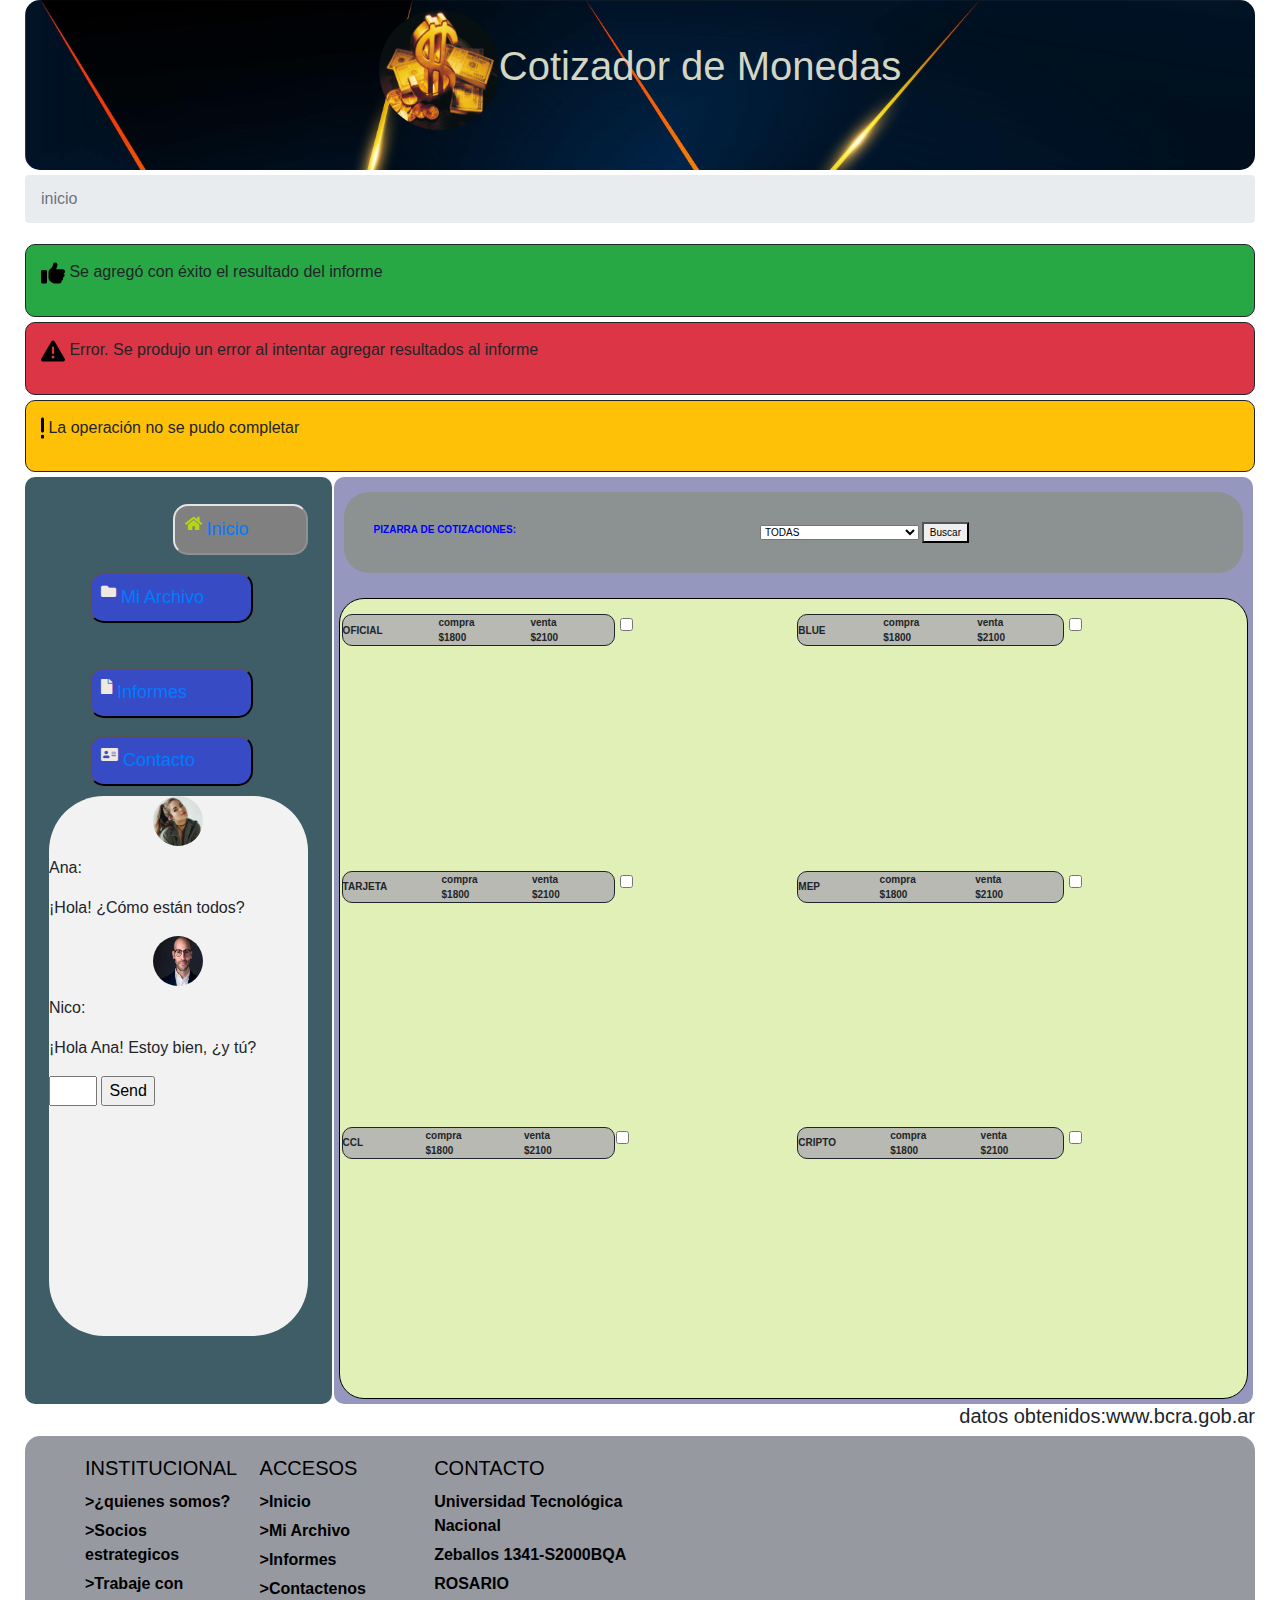
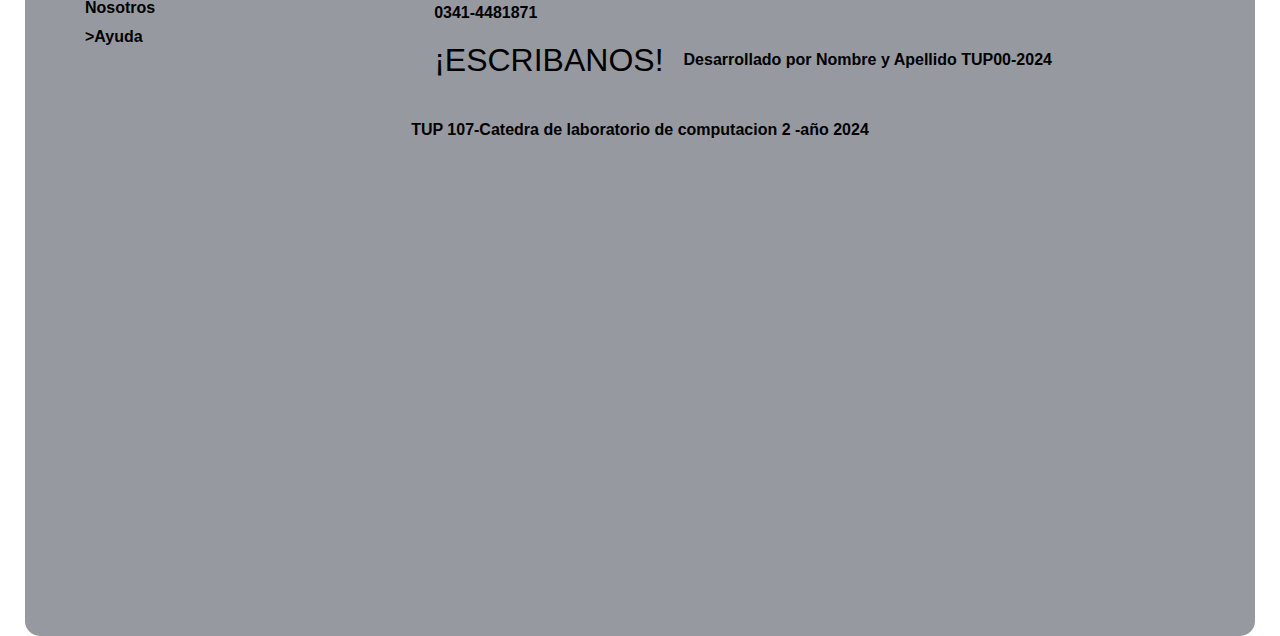
<file: index.html>
<!DOCTYPE html>
<html lang="en">

<head>
    <meta charset="UTF-8">
    <meta name="viewport" content="width=device-width, initial-scale=1.0">

    <title>COTIZADOR DE MONEDAS</title>

    <link rel="stylesheet" href="css/common.css">
    <link rel="stylesheet" href="https://cdnjs.cloudflare.com/ajax/libs/font-awesome/5.15.4/css/all.min.css">

    <link href="https://maxcdn.bootstrapcdn.com/bootstrap/4.5.2/css/bootstrap.min.css" rel="stylesheet">
    <link rel="stylesheet" href="https://cdn.jsdelivr.net/npm/bootstrap-icons@1.11.3/font/bootstrap-icons.min.css">

</head>

<body>
    <header>
        <section>
            <div class="item-imagen">
                <div id="item">
                    <img src="img/moneda.jpg" alt="foto" title="foto-perfil" width="120" height="120" alt="foto">
                </div>
                <div id="item-titulo">
                    <h1>Cotizador de Monedas</h1>
                </div>
        </section>
        </div>

    </header>
    <nav aria-label="breadcrumb">
        <ol class="breadcrumb">
            <li class="breadcrumb-item active" aria-current="page">inicio</li>
        </ol>
    </nav>
    <!--Seccion para mensajes al usuario-->
    <section id="sec-messages">
        <div id="msg-container">
            <div class="msg-divs msg-exito" id="msg-1">
                <p class="msg-text"><svg class="svg-icons" xmlns="http://www.w3.org/2000/svg" height="1.5em"
                        viewBox="0 0 512 512">
                        <path
                            d="M313.4 32.9c26 5.2 42.9 30.5 37.7 56.5l-2.3 11.4c-5.3 26.7-15.1 52.1-28.8 75.2H464c26.5 0 48 21.5 48 48c0 18.5-10.5 34.6-25.9 42.6C497 275.4 504 288.9 504 304c0 23.4-16.8 42.9-38.9 47.1c4.4 7.3 6.9 15.8 6.9 24.9c0 21.3-13.9 39.4-33.1 45.6c.7 3.3 1.1 6.8 1.1 10.4c0 26.5-21.5 48-48 48H294.5c-19 0-37.5-5.6-53.3-16.1l-38.5-25.7C176 420.4 160 390.4 160 358.3V320 272 247.1c0-29.2 13.3-56.7 36-75l7.4-5.9c26.5-21.2 44.6-51 51.2-84.2l2.3-11.4c5.2-26 30.5-42.9 56.5-37.7zM32 192H96c17.7 0 32 14.3 32 32V448c0 17.7-14.3 32-32 32H32c-17.7 0-32-14.3-32-32V224c0-17.7 14.3-32 32-32z" />
                    </svg> Se agregó con éxito el resultado del informe</p>
            </div>
            <div class="msg-divs msg-error" id="msg-2">
                <p class="msg-text"><svg class="svg-icons" xmlns="http://www.w3.org/2000/svg" height="1.5em"
                        viewBox="0 0 512 512">
                        <path
                            d="M256 32c14.2 0 27.3 7.5 34.5 19.8l216 368c7.3 12.4 7.3 27.7 .2 40.1S486.3 480 472 480H40c-14.3 0-27.6-7.7-34.7-20.1s-7-27.8 .2-40.1l216-368C228.7 39.5 241.8 32 256 32zm0 128c-13.3 0-24 10.7-24 24V296c0 13.3 10.7 24 24 24s24-10.7 24-24V184c0-13.3-10.7-24-24-24zm32 224a32 32 0 1 0 -64 0 32 32 0 1 0 64 0z" />
                    </svg> Error. Se produjo un error al intentar agregar resultados al informe</p>
            </div>
            <div class="msg-divs msg-incompleto" id="msg-3">
                <p class="msg-text"><svg class="svg-icons" xmlns="http://www.w3.org/2000/svg" height="1.5em"
                        viewBox="0 0 64 512">
                        <path
                            d="M64 64c0-17.7-14.3-32-32-32S0 46.3 0 64V320c0 17.7 14.3 32 32 32s32-14.3 32-32V64zM32 480a40 40 0 1 0 0-80 40 40 0 1 0 0 80z" />
                    </svg> La operación no se pudo completar</p>
            </div>
        </div>
    </section>
    <div class="main">
        <div class="sidebar">
            <ul class="nav-links">
                <li class="nav-item inicio"><button><i class="fas fa-home"></i> <a href="index.html">Inicio</a></button>
                </li>
                <li class="nav-item MiArchivo"><button><i class="fas fa-folder"></i> <a href="Mi Archivo.html">Mi
                            Archivo</a></button>
                </li>
                <li class="nav-item"><button><i class="fas fa-file"></i><a href="informes.html">Informes</a></button>
                </li>
                <li class="nav-item"><button><i class="fas fa-address-card"></i><a
                            href="Contacto.html">Contacto</a></button></li>
            </ul>
            <!----------->
            <div id="wrapper">
                <div class="chat-container">
                    <div id="chatbox">

                        <div class="message">
                            <img src="img/usuario1.jpg" alt="Usuario 1" class="user-avatar">
                            <p class="username">Ana:</p>
                            <p class="message-content">¡Hola! ¿Cómo están todos?</p>

                            <div class="message">
                                <img src="img/usuario2.jpg" alt="Usuario 2" class="user-avatar">
                                <p class="username">Nico:</p>
                                <p class="message-content">¡Hola Ana! Estoy bien, ¿y tú?</p>

                                <!-- Formulario-->
                                <form name="message" action="">
                                    <input name="usermsg" type="text" id="usermsg" size="2" />
                                    <input name="submitmsg" type="submit" id="submitmsg" value="Send" />
                                </form>
                            </div>

                        </div>
                    </div>
                </div>

            </div>
        </div>

        <div class="contenido">
            <div class="contenido">
                <div class="container-main">
                    <div class="item-informe item-ii"><b>PIZARRA DE COTIZACIONES:</div>
                    <div class="item-informe">
                        <div class="form-side">
                            <form action="busqueda" id="form-search">
                                <select id="moneda" name="moneda">
                                    <option value="todas">TODAS</option>
                                    <option value="dolar_oficial">Dólar Oficial</option>
                                    <option value="dolar_blue">Dólar Blue</option>
                                    <option value="dolar_bolsa(MEP)">Dólar Bolsa (MEP) </option>
                                    <option value="dolar_Liqui">Dólar Contado con Liqui (CCL) </option>
                                    <option value="dolar_Tarjeta"> Dólar Tarjeta</option>
                                    <option value="dolar_Cripto">Dólar Cripto </option>
                                    <option value="Euro">Euro </option>
                                    <option value="Real-brazilero"> Real Brazilero</option>
                                    <option value="Peso-Chileno">Peso Chileno</option>
                                    <option value="Peso-Uruguayo">Peso Uruguayo </option>
                                </select>

                                <button id="buscar">Buscar</button>

                        </div>
                        </form>
                    </div>
                </div>
            </div>
            <div class="container-valores">
                <div class="item-MONEDA">
                    <div class="item-moneda">
                        <div class="interior-item-a">OFICIAL</div>
                        <div class="interior-item">compra</div>
                        <div class="interior-item">venta</div>
                        <div class="interior-item">$1800</div>
                        <div class="interior-item">$2100</div>
                    </div>
                </div>


                <div>
                    <label for="bi bi-star-fill star"></label>
                    <input type="checkbox" name="check" id="check">
                </div>
                <div class="item">
                    <div class="item-moneda">
                        <div class="interior-item-a">BLUE</div>
                        <div class="interior-item">compra</div>
                        <div class="interior-item">venta</div>
                        <div class="interior-item">$1800</div>
                        <div class="interior-item">$2100</div>
                    </div>
                </div>
                <div>
                    <label for="bi bi-star-fill star"></label>
                    <input type="checkbox" name="check" id="check">
                </div>
                <div class="item">
                    <div class="item-moneda">
                        <div class="interior-item-a">TARJETA</div>
                        <div class="interior-item">compra</div>
                        <div class="interior-item">venta</div>
                        <div class="interior-item">$1800</div>
                        <div class="interior-item">$2100</div>
                    </div>
                </div>

                <div>
                    <label for="bi bi-star-fill star"></label>
                    <input type="checkbox" name="check" id="check">
                </div>
                <div class="item">
                    <div class="item-moneda">
                        <div class="interior-item-a">MEP</div>
                        <div class="interior-item">compra</div>
                        <div class="interior-item">venta</div>
                        <div class="interior-item">$1800</div>
                        <div class="interior-item">$2100</div>
                    </div>
                </div>

                <div>
                    <label for="bi bi-star-fill star"></label>
                    <input type="checkbox" name="check" id="check">
                </div>
                <div class="item">
                    <div class="item-moneda">
                        <div class="interior-item-a">CCL</div>
                        <div class="interior-item">compra</div>
                        <div class="interior-item">venta</div>
                        <div class="interior-item">$1800</div>
                        <div class="interior-item">$2100</div>
                    </div>
                </div>

                <div>

                    <input type="checkbox" name="check" id="check">
                </div>
                <div class="item">
                    <div class="item-moneda">
                        <div class="interior-item-a">CRIPTO</div>
                        <div class="interior-item">compra</div>
                        <div class="interior-item">venta</div>
                        <div class="interior-item">$1800</div>
                        <div class="interior-item">$2100</div>
                    </div>
                </div>
                <div>
                    <label for="bi bi-star-fill star"></label>
                    <input type="checkbox" name="check" id="check">
                </div>
            </div>
        </div>
        </section>

    </div>
    </div>
    </div>
    </div>
    <h5>datos obtenidos:www.bcra.gob.ar</h5>
    <footer>
        <div class="container">
            <div class="footer-row">
                <div class="footer-links">
                    <h4>INSTITUCIONAL</h4>
                    <ul>
                        <li><a href="#">>¿quienes somos?</a></li>
                        <li><a href="#">>Socios estrategicos</a></li>
                        <li><a href="#">>Trabaje con Nosotros</a></li>
                        <li><a href="#">>Ayuda</a></li>

                    </ul>
                </div>
                <div class="footer-links">
                    <h4>ACCESOS</h4>
                    <ul>
                        <li><a href="#">>Inicio</a></li>
                        <li><a href="#">>Mi Archivo</a></li>
                        <li><a href="#">>Informes</a></li>
                        <li><a href="#">>Contactenos</a></li>

                    </ul>
                </div>
                <div class="footer-links">
                    <h4>CONTACTO</h4>
                    <ul>
                        <li>Universidad Tecnológica Nacional</li>
                        <li>Zeballos 1341-S2000BQA</li>
                        <li>ROSARIO</li>
                        <li>0341-4481871</li>

                    </ul>
                    <h2><a href="tel:+3415111580">¡ESCRIBANOS!</a></h2>

                </div>


                <div class="footer-row" id="developer">
                    <p>Desarrollado por
                        Nombre y Apellido
                        TUP00-2024</p>
                </div>

            </div>
        </div>


        <div class="pie">
            <p>TUP 107-Catedra de laboratorio de computacion 2 -año 2024</p>
        </div>
    </footer>

</body>

</html>
</file>
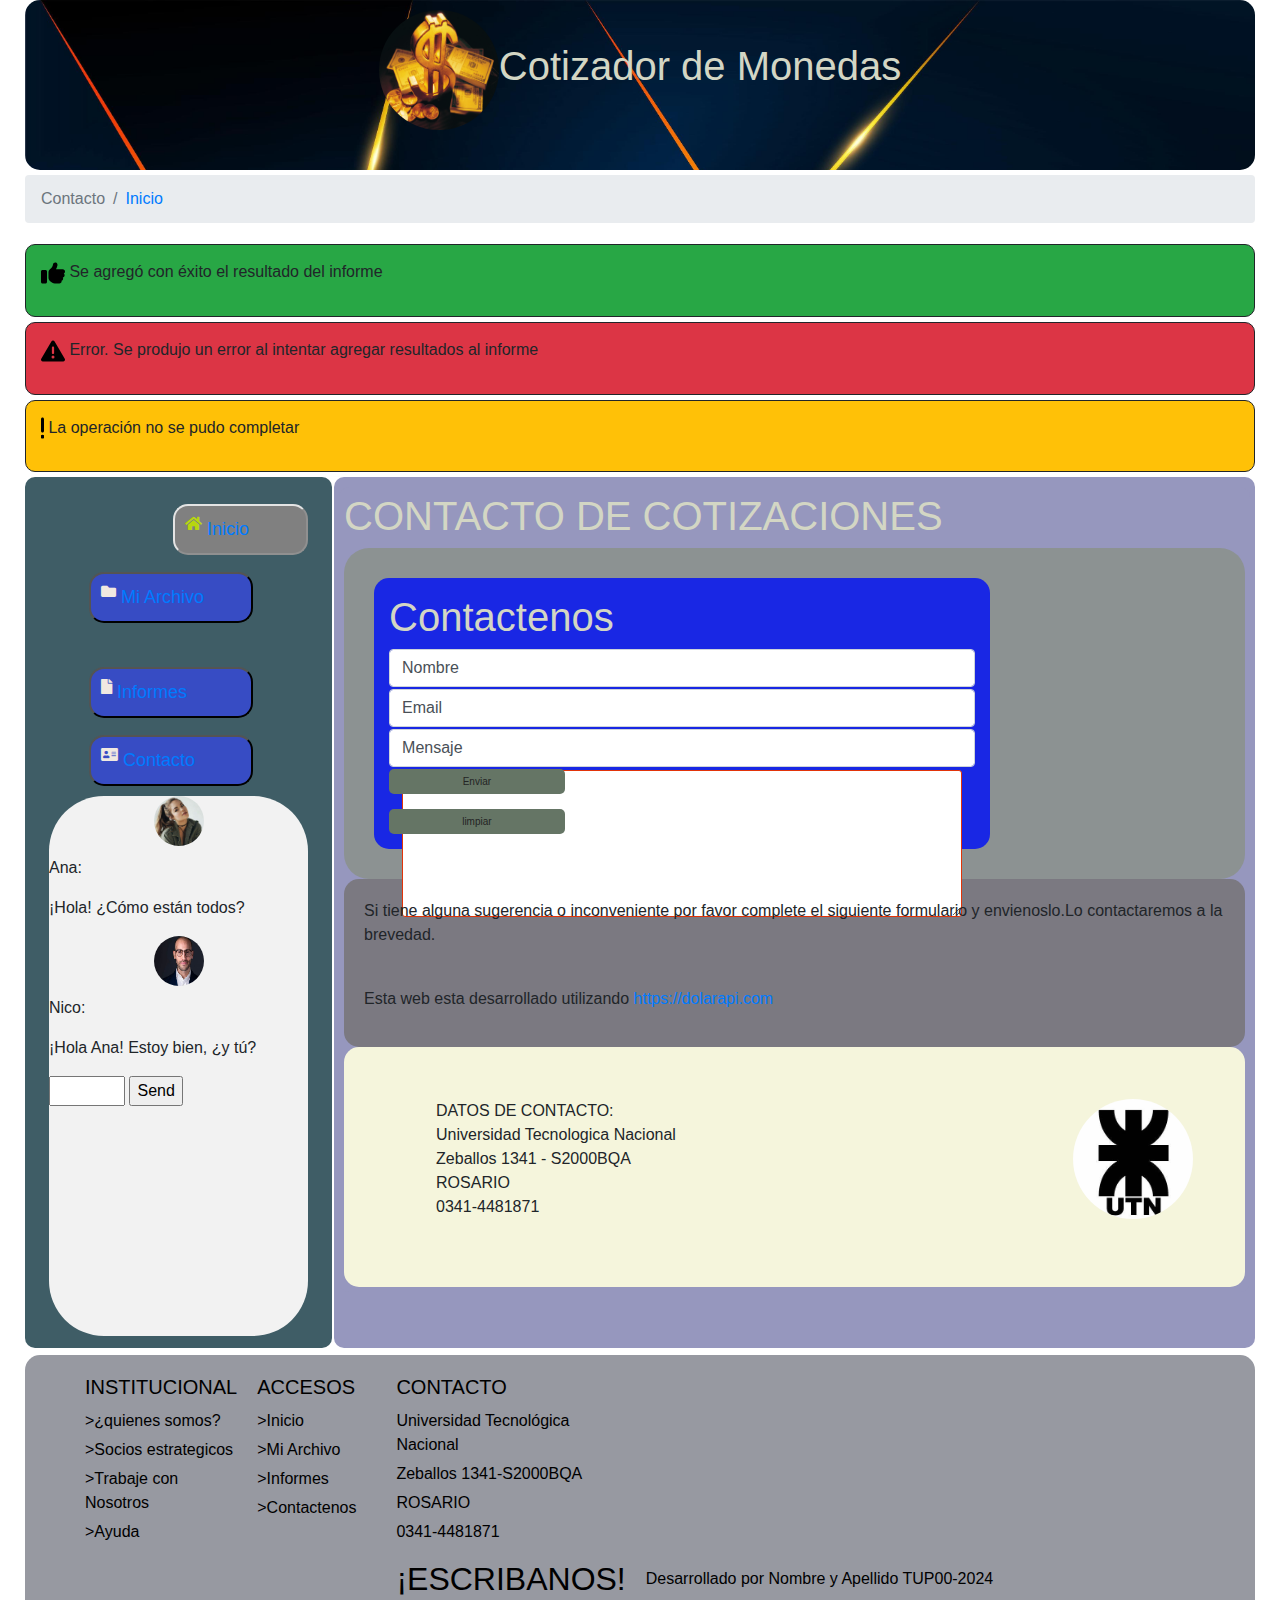
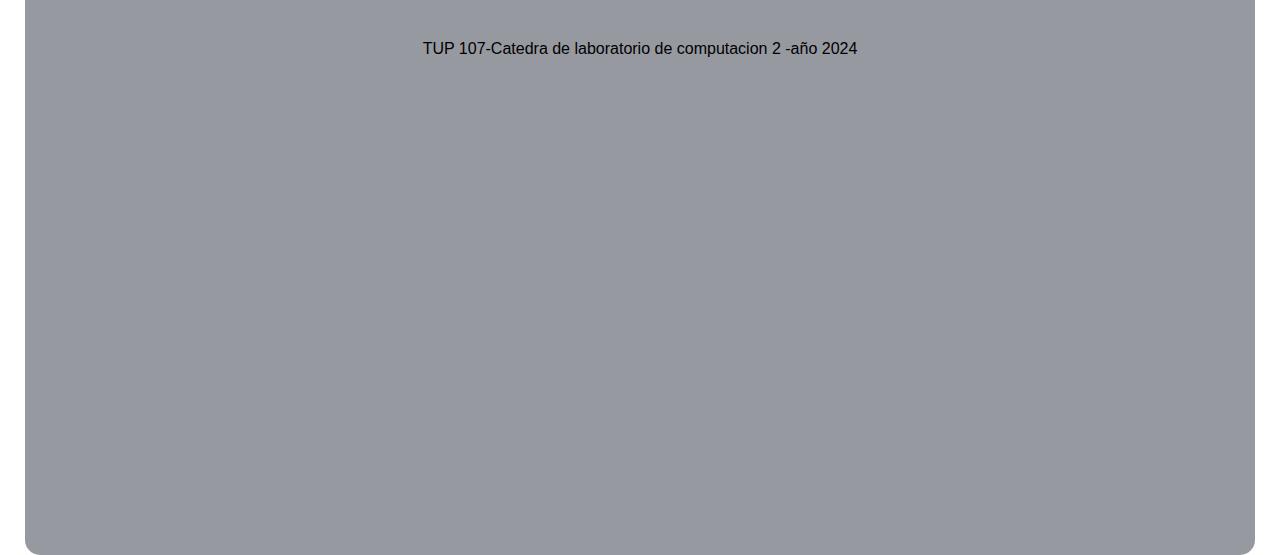
<file: Contacto.html>
<!DOCTYPE html>
<html lang="en">

<head>
    <meta charset="UTF-8">
    <meta name="viewport" content="width=device-width, initial-scale=1.0">

    <title>COTIZADOR DE MONEDAS</title>
    <link rel="stylesheet" href="css/common.css">
    <link rel="stylesheet" href="https://cdnjs.cloudflare.com/ajax/libs/font-awesome/5.15.4/css/all.min.css">

    <link href="https://maxcdn.bootstrapcdn.com/bootstrap/4.5.2/css/bootstrap.min.css" rel="stylesheet">
    <link rel="stylesheet" href="https://cdn.jsdelivr.net/npm/bootstrap-icons@1.11.3/font/bootstrap-icons.min.css">



</head>


<body>
    <header>
        <section>
            <div class="item-imagen">
                <div id="item">
                    <img src="img/moneda.jpg" alt="foto" title="foto-perfil" width="120" height="120" alt="foto">
                </div>
                <div id="item-titulo">
                    <h1>Cotizador de Monedas</h1>
                </div>
        </section>
        </div>

    </header>
    <nav aria-label="breadcrumb">
        <ol class="breadcrumb">
            <li class="breadcrumb-item active" aria-current="page">Contacto</li>
            <li class="breadcrumb-item"><a href="index.html">Inicio</a></li>

        </ol>
    </nav>
    <!--Seccion para mensajes al usuario-->
    <section id="sec-messages">
        <div id="msg-container">
            <div class="msg-divs msg-exito" id="msg-1">
                <p class="msg-text"><svg class="svg-icons" xmlns="http://www.w3.org/2000/svg" height="1.5em"
                        viewBox="0 0 512 512">
                        <path
                            d="M313.4 32.9c26 5.2 42.9 30.5 37.7 56.5l-2.3 11.4c-5.3 26.7-15.1 52.1-28.8 75.2H464c26.5 0 48 21.5 48 48c0 18.5-10.5 34.6-25.9 42.6C497 275.4 504 288.9 504 304c0 23.4-16.8 42.9-38.9 47.1c4.4 7.3 6.9 15.8 6.9 24.9c0 21.3-13.9 39.4-33.1 45.6c.7 3.3 1.1 6.8 1.1 10.4c0 26.5-21.5 48-48 48H294.5c-19 0-37.5-5.6-53.3-16.1l-38.5-25.7C176 420.4 160 390.4 160 358.3V320 272 247.1c0-29.2 13.3-56.7 36-75l7.4-5.9c26.5-21.2 44.6-51 51.2-84.2l2.3-11.4c5.2-26 30.5-42.9 56.5-37.7zM32 192H96c17.7 0 32 14.3 32 32V448c0 17.7-14.3 32-32 32H32c-17.7 0-32-14.3-32-32V224c0-17.7 14.3-32 32-32z" />
                    </svg> Se agregó con éxito el resultado del informe</p>
            </div>
            <div class="msg-divs msg-error" id="msg-2">
                <p class="msg-text"><svg class="svg-icons" xmlns="http://www.w3.org/2000/svg" height="1.5em"
                        viewBox="0 0 512 512">
                        <path
                            d="M256 32c14.2 0 27.3 7.5 34.5 19.8l216 368c7.3 12.4 7.3 27.7 .2 40.1S486.3 480 472 480H40c-14.3 0-27.6-7.7-34.7-20.1s-7-27.8 .2-40.1l216-368C228.7 39.5 241.8 32 256 32zm0 128c-13.3 0-24 10.7-24 24V296c0 13.3 10.7 24 24 24s24-10.7 24-24V184c0-13.3-10.7-24-24-24zm32 224a32 32 0 1 0 -64 0 32 32 0 1 0 64 0z" />
                    </svg> Error. Se produjo un error al intentar agregar resultados al informe</p>
            </div>
            <div class="msg-divs msg-incompleto" id="msg-3">
                <p class="msg-text"><svg class="svg-icons" xmlns="http://www.w3.org/2000/svg" height="1.5em"
                        viewBox="0 0 64 512">
                        <path
                            d="M64 64c0-17.7-14.3-32-32-32S0 46.3 0 64V320c0 17.7 14.3 32 32 32s32-14.3 32-32V64zM32 480a40 40 0 1 0 0-80 40 40 0 1 0 0 80z" />
                    </svg> La operación no se pudo completar</p>
            </div>
        </div>
    </section>
    <div class="main">
        <div class="sidebar">
            <ul class="nav-links">
                <li class="nav-item inicio"><button><i class="fas fa-home"></i><a href="index.html">Inicio</a></button>
                </li>
                <li class="nav-item MiArchivo"><button><i class="fas fa-folder"></i><a href="Mi Archivo.html">Mi
                            Archivo</a></button>
                </li>
                <li class="nav-item"><button><i class="fas fa-file"></i><a href="informes.html">Informes</a></button>
                </li>
                <li class="nav-item"><button><i class="fas fa-address-card"></i><a
                            href="Contacto.html">Contacto</a></button></li>
            </ul>
            <!----------->
            <div id="wrapper">
                <div class="chat-container">
                    <div id="chatbox">

                        <div class="message">
                            <img src="img/usuario1.jpg" alt="Usuario 1" class="user-avatar">
                            <p class="username">Ana:</p>
                            <p class="message-content">¡Hola! ¿Cómo están todos?</p>
                        </div>
                        <div class="message">
                            <img src="img/usuario2.jpg" alt="Usuario 2" class="user-avatar">
                            <p class="username">Nico:</p>
                            <p class="message-content">¡Hola Ana! Estoy bien, ¿y tú?</p>
                        </div>



                        <!-- Formulario para enviar mensajes -->
                        <form name="message" action="">
                            <input name="usermsg" type="text" id="usermsg" size="5" />
                            <input name="submitmsg" type="submit" id="submitmsg" value="Send" />
                        </form>
                    </div>
                </div>

            </div>
        </div>
        <div class="contenido">
            <div class="contenido">
                <h1>CONTACTO DE COTIZACIONES</h1>
                <div class="container-main">

                    <div class="formulario">
                        <h1>Contactenos</h1>
                        <div class="contact-form">
                            <form action="#" name="formContacto">
                                <div class="form-control">
                                    <label for="name">Nombre</label>

                                    <input type="text" id="name" name="name" required />
                                </div>

                                <div class="form-control">
                                    <label for="email">Email</label>

                                    <input type="email" id="email" name="email" required />
                                </div>
                                <div class="form-control">
                                    <label for="mensaje">Mensaje</label>

                                    <textarea id="mensaje" name="mensaje" rows="5" cols="33"></textarea>
                                </div>
                                <button type="submit">Enviar</button><br>
                                <button type="reset">limpiar</button>

                            </form>
                        </div>
                    </div>
                </div>
                <div class="parrafo-contacto">


                    <p>Si tiene alguna sugerencia o inconveniente por favor complete el siguiente formulario y
                        envienoslo.Lo contactaremos a la brevedad.
                    </p><br>
                    <p>Esta web esta desarrollado utilizando
                        <a href="https://dolarapi.com" title="hacer click">https://dolarapi.com</a>
                    </p>
                </div>

                <div class="datos-contacto">
                    <div class="item-contacto">
                        <ul>
                            <li>DATOS DE CONTACTO:</li>
                            <li>Universidad Tecnologica Nacional</li>
                            <li>Zeballos 1341 - S2000BQA</li>
                            <li>ROSARIO</li>
                            <LI>0341-4481871</LI>
                        </ul>
                    </div>
                    <div class="item-contacto">
                        <img src="img/utn.jpg" alt="foto" title="foto-perfil" width="120" height="120" alt="foto">
                    </div>


                </div>
            </div>
        </div>




    </div>
    </div>
    </div>

    </div>
    <footer>
        <div class="container">
            <div class="footer-row">
                <div class="footer-links">
                    <h4>INSTITUCIONAL</h4>
                    <ul>
                        <li><a href="#">>¿quienes somos?</a></li>
                        <li><a href="#">>Socios estrategicos</a></li>
                        <li><a href="#">>Trabaje con Nosotros</a></li>
                        <li><a href="#">>Ayuda</a></li>

                    </ul>
                </div>
                <div class="footer-links">
                    <h4>ACCESOS</h4>
                    <ul>
                        <li><a href="#">>Inicio</a></li>
                        <li><a href="#">>Mi Archivo</a></li>
                        <li><a href="#">>Informes</a></li>
                        <li><a href="#">>Contactenos</a></li>

                    </ul>
                </div>
                <div class="footer-links">
                    <h4>CONTACTO</h4>
                    <ul>
                        <li>Universidad Tecnológica Nacional</li>
                        <li>Zeballos 1341-S2000BQA</li>
                        <li>ROSARIO</li>
                        <li>0341-4481871</li>

                    </ul>
                    <h2><a href="tel:+3415111580">¡ESCRIBANOS!</a></h2>

                </div>


                <div class="footer-row" id="developer">
                    <p>Desarrollado por
                        Nombre y Apellido
                        TUP00-2024</p>
                </div>

            </div>
        </div>


        <div class="pie">
            <p>TUP 107-Catedra de laboratorio de computacion 2 -año 2024</p>
        </div>
    </footer>
</body>

</html>
</file>
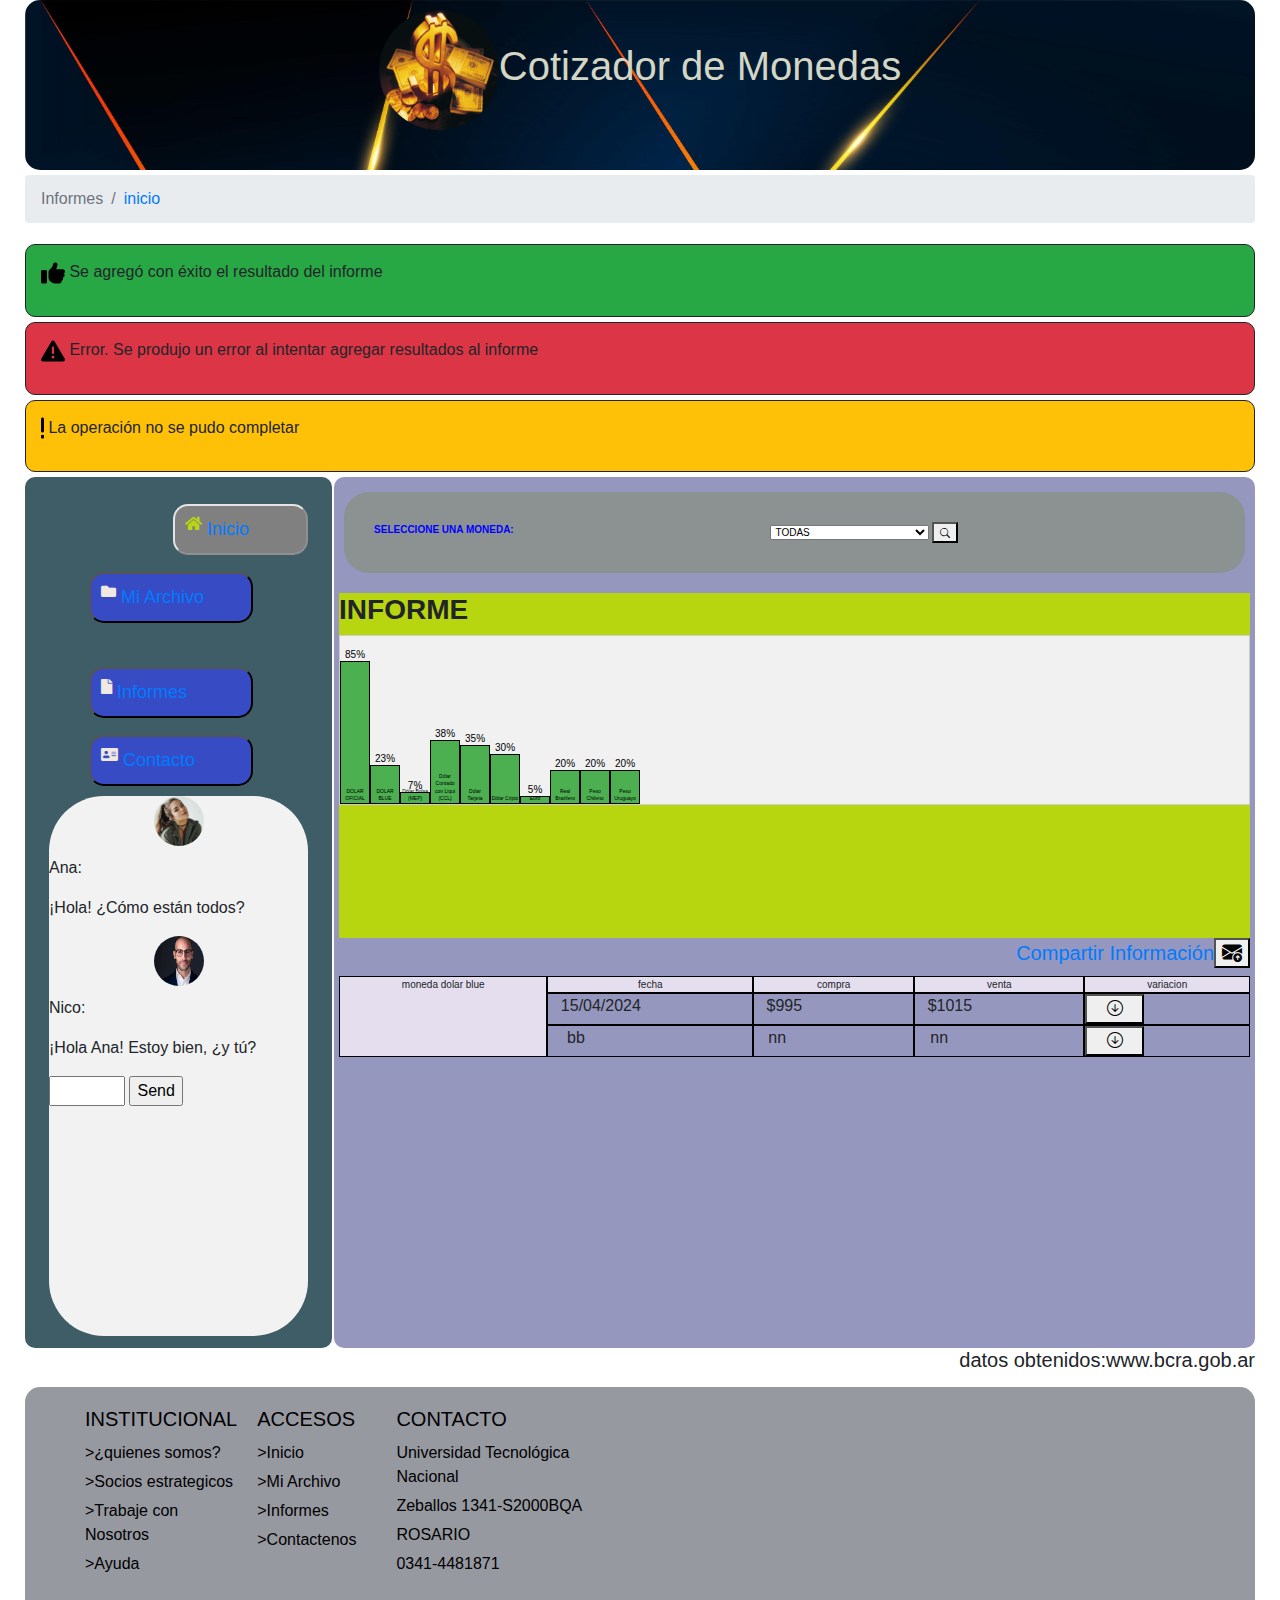
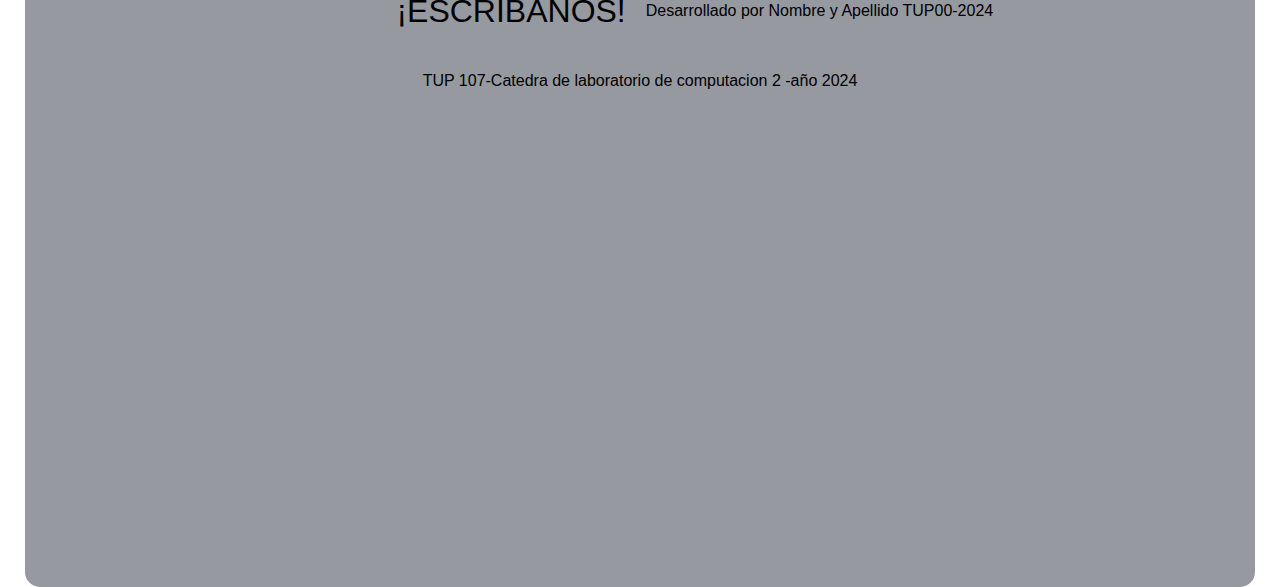
<file: informes.html>
<!DOCTYPE html>
<html lang="en">

<head>
    <meta charset="UTF-8">
    <meta name="viewport" content="width=device-width, initial-scale=1.0">

    <title>COTIZADOR DE MONEDAS</title>
    <link rel="stylesheet" href="css/common.css">
    <link rel="stylesheet" href="https://cdnjs.cloudflare.com/ajax/libs/font-awesome/5.15.4/css/all.min.css">

    <link href="https://maxcdn.bootstrapcdn.com/bootstrap/4.5.2/css/bootstrap.min.css" rel="stylesheet">
    <link rel="stylesheet" href="https://cdn.jsdelivr.net/npm/bootstrap-icons@1.11.3/font/bootstrap-icons.min.css">
</head>

<body>
    <header>
        <section>
            <div class="item-imagen">
                <div id="item">
                    <img src="img/moneda.jpg" alt="foto" title="foto-perfil" width="120" height="120" alt="foto">
                </div>
                <div id="item-titulo">
                    <h1>Cotizador de Monedas</h1>
                </div>
        </section>
        </div>

    </header>
    <nav aria-label="breadcrumb">
        <ul class="breadcrumb">
            <li class="breadcrumb-item active" aria-current="page">Informes</li>
            <li class="breadcrumb-item"><a href="index.html">inicio</a>
        </ul>
    </nav>
    <!--Seccion para mensajes al usuario-->
    <section id="sec-messages">
        <div id="msg-container">
            <div class="msg-divs msg-exito" id="msg-1">
                <p class="msg-text"><svg class="svg-icons" xmlns="http://www.w3.org/2000/svg" height="1.5em"
                        viewBox="0 0 512 512">
                        <path
                            d="M313.4 32.9c26 5.2 42.9 30.5 37.7 56.5l-2.3 11.4c-5.3 26.7-15.1 52.1-28.8 75.2H464c26.5 0 48 21.5 48 48c0 18.5-10.5 34.6-25.9 42.6C497 275.4 504 288.9 504 304c0 23.4-16.8 42.9-38.9 47.1c4.4 7.3 6.9 15.8 6.9 24.9c0 21.3-13.9 39.4-33.1 45.6c.7 3.3 1.1 6.8 1.1 10.4c0 26.5-21.5 48-48 48H294.5c-19 0-37.5-5.6-53.3-16.1l-38.5-25.7C176 420.4 160 390.4 160 358.3V320 272 247.1c0-29.2 13.3-56.7 36-75l7.4-5.9c26.5-21.2 44.6-51 51.2-84.2l2.3-11.4c5.2-26 30.5-42.9 56.5-37.7zM32 192H96c17.7 0 32 14.3 32 32V448c0 17.7-14.3 32-32 32H32c-17.7 0-32-14.3-32-32V224c0-17.7 14.3-32 32-32z" />
                    </svg> Se agregó con éxito el resultado del informe</p>
            </div>
            <div class="msg-divs msg-error" id="msg-2">
                <p class="msg-text"><svg class="svg-icons" xmlns="http://www.w3.org/2000/svg" height="1.5em"
                        viewBox="0 0 512 512">
                        <path
                            d="M256 32c14.2 0 27.3 7.5 34.5 19.8l216 368c7.3 12.4 7.3 27.7 .2 40.1S486.3 480 472 480H40c-14.3 0-27.6-7.7-34.7-20.1s-7-27.8 .2-40.1l216-368C228.7 39.5 241.8 32 256 32zm0 128c-13.3 0-24 10.7-24 24V296c0 13.3 10.7 24 24 24s24-10.7 24-24V184c0-13.3-10.7-24-24-24zm32 224a32 32 0 1 0 -64 0 32 32 0 1 0 64 0z" />
                    </svg> Error. Se produjo un error al intentar agregar resultados al informe</p>
            </div>
            <div class="msg-divs msg-incompleto" id="msg-3">
                <p class="msg-text"><svg class="svg-icons" xmlns="http://www.w3.org/2000/svg" height="1.5em"
                        viewBox="0 0 64 512">
                        <path
                            d="M64 64c0-17.7-14.3-32-32-32S0 46.3 0 64V320c0 17.7 14.3 32 32 32s32-14.3 32-32V64zM32 480a40 40 0 1 0 0-80 40 40 0 1 0 0 80z" />
                    </svg> La operación no se pudo completar</p>
            </div>
        </div>
    </section>
    <div class="main">
        <div class="sidebar">
            <ul class="nav-links">
                <li class="nav-item inicio"><button><i class="fas fa-home"></i> <a href="index.html">Inicio</a></button>
                </li>
                <li class="nav-item MiArchivo"><button><i class="fas fa-folder"></i><a href="Mi Archivo.html">Mi
                            Archivo</a></button>
                </li>
                <li class="nav-item"><button><i class="fas fa-file"></i><a href="informes.html">Informes</a></button>
                </li>
                <li class="nav-item"><button><i class="fas fa-address-card"></i><a
                            href="Contacto.html">Contacto</a></button></li>
            </ul>
            <!----------->
            <div id="wrapper">



                <!-- Contenedor del chat -->
                <div class="chat-container">
                    <div id="chatbox">

                        <div class="message">
                            <img src="img/usuario1.jpg" alt="Usuario 1" class="user-avatar">
                            <p class="username">Ana:</p>
                            <p class="message-content">¡Hola! ¿Cómo están todos?</p>
                        </div>
                        <div class="message">
                            <img src="img/usuario2.jpg" alt="Usuario 2" class="user-avatar">
                            <p class="username">Nico:</p>
                            <p class="message-content">¡Hola Ana! Estoy bien, ¿y tú?</p>
                        </div>



                        <!-- Formulario para enviar mensajes -->
                        <form name="message" action="">
                            <input name="usermsg" type="text" id="usermsg" size="5" />
                            <input name="submitmsg" type="submit" id="submitmsg" value="Send" />
                        </form>
                    </div>
                </div>

            </div>
        </div>

        <div class="contenido">
            <div class="contenido">
                <div class="container-main">
                    <div class="item-informe item-ii"><b>SELECCIONE UNA MONEDA:</b></div>
                    <div class="item-informe">
                        <div class="form-side">
                            <form action="busqueda" id="form-search">
                                <select id="moneda" name="moneda">
                                    <option value="todas">TODAS</option>
                                    <option value="dolar_oficial">Dólar Oficial</option>
                                    <option value="dolar_blue">Dólar Blue</option>
                                    <option value="dolar_bolsa(MEP)">Dólar Bolsa (MEP) </option>
                                    <option value="dolar_Liqui">Dólar Contado con Liqui (CCL) </option>
                                    <option value="dolar_Tarjeta"> Dólar Tarjeta</option>
                                    <option value="dolar_Cripto">Dólar Cripto </option>
                                    <option value="Euro">Euro </option>
                                    <option value="Real-brazilero"> Real Brazilero</option>
                                    <option value="Peso-Chileno">Peso Chileno</option>
                                    <option value="Peso-Uruguayo">Peso Uruguayo </option>
                                </select>

                                <button id="buscar"><i class="bi bi-search"></i></button>
                        </div>
                        </form>

                    </div>
                </div>

            </div>
            <div class="container-grafico">
                <h3><B>INFORME</B></h3>
                <div class="item-grafico">

                    <div class="grid">
                        <div class="bar" style="--bar-value:85%;" data-name="DOLAR OFICIAL" title="85%"></div>
                        <div class="bar" style="--bar-value:23%;" data-name="DOLAR BLUE" title="23%"></div>
                        <div class="bar" style="--bar-value:7%;" data-name="Dólar Bolsa (MEP)" title="7%"></div>
                        <div class="bar" style="--bar-value:38%;" data-name="Dólar Contado con Liqui (CCL)" title="38%">
                        </div>
                        <div class="bar" style="--bar-value:35%;" data-name="Dólar Tarjeta" title="35%"></div>
                        <div class="bar" style="--bar-value:30%;" data-name="Dólar Cripto" title="30%"></div>
                        <div class="bar" style="--bar-value:5%;" data-name="Euro" title="5%"></div>
                        <div class="bar" style="--bar-value:20%;" data-name="Real Brazilero" title="20%"></div>
                        <div class="bar" style="--bar-value:20%;" data-name="Peso Chileno" title="20%"></div>
                        <div class="bar" style="--bar-value:20%;" data-name="Peso Uruguayo" title=" 20%"></div>
                    </div>
                </div>
            </div>
            <h5><a href="mailto:someone@example.com">Compartir Información</a><button><i
                        class="bi bi-envelope-arrow-up-fill"></i></button></h5>
            <div class="container-archivo">
                <div class="item-archivo item-aa">moneda dolar blue</div>
                <div class="item-archivo item-bb">fecha</div>
                <div class="item-archivo item-cc">compra</div>
                <div class="item-archivo item-dd">venta</div>
                <div class="item-archivo item-ee">variacion</div>
                <div class="item-relleno item-2">15/04/2024</div>
                <div class="item-relleno item-3">$995</div>
                <div class="item-relleno item-4">$1015</div>
                <div class="item-relleno item-5">
                    <button type="reset"> <i class="bi bi-arrow-down-circle"></i></button>
                </div>
                <div class="item-relleno item-7">bb</div>
                <div class="item-relleno item-8">nn</div>
                <div class="item-relleno item-9">nn</div>
                <div class="item-relleno item-10">
                    <button type="reset"><i class="bi bi-arrow-down-circle"></i></button>

                </div>
            </div>
        </div>
    </div>
    </div>
    </div>
    </div>
    </div>
    <h5>datos obtenidos:www.bcra.gob.ar</h5>
    <footer>
        <div class="container">
            <div class="footer-row">
                <div class="footer-links">
                    <h4>INSTITUCIONAL</h4>
                    <ul>
                        <li><a href="#">>¿quienes somos?</a></li>
                        <li><a href="#">>Socios estrategicos</a></li>
                        <li><a href="#">>Trabaje con Nosotros</a></li>
                        <li><a href="#">>Ayuda</a></li>

                    </ul>
                </div>
                <div class="footer-links">
                    <h4>ACCESOS</h4>
                    <ul>
                        <li><a href="#">>Inicio</a></li>
                        <li><a href="#">>Mi Archivo</a></li>
                        <li><a href="#">>Informes</a></li>
                        <li><a href="#">>Contactenos</a></li>

                    </ul>
                </div>
                <div class="footer-links">
                    <h4>CONTACTO</h4>
                    <ul>
                        <li>Universidad Tecnológica Nacional</li>
                        <li>Zeballos 1341-S2000BQA</li>
                        <li>ROSARIO</li>
                        <li>0341-4481871</li>

                    </ul>
                    <h2><a href="tel:+3415111580">¡ESCRIBANOS!</a></h2>

                </div>


                <div class="footer-row" id="developer">
                    <p>Desarrollado por
                        Nombre y Apellido
                        TUP00-2024</p>
                </div>

            </div>
        </div>


        <div class="pie">
            <p>TUP 107-Catedra de laboratorio de computacion 2 -año 2024</p>
        </div>
    </footer>
</body>

</html>
</file>
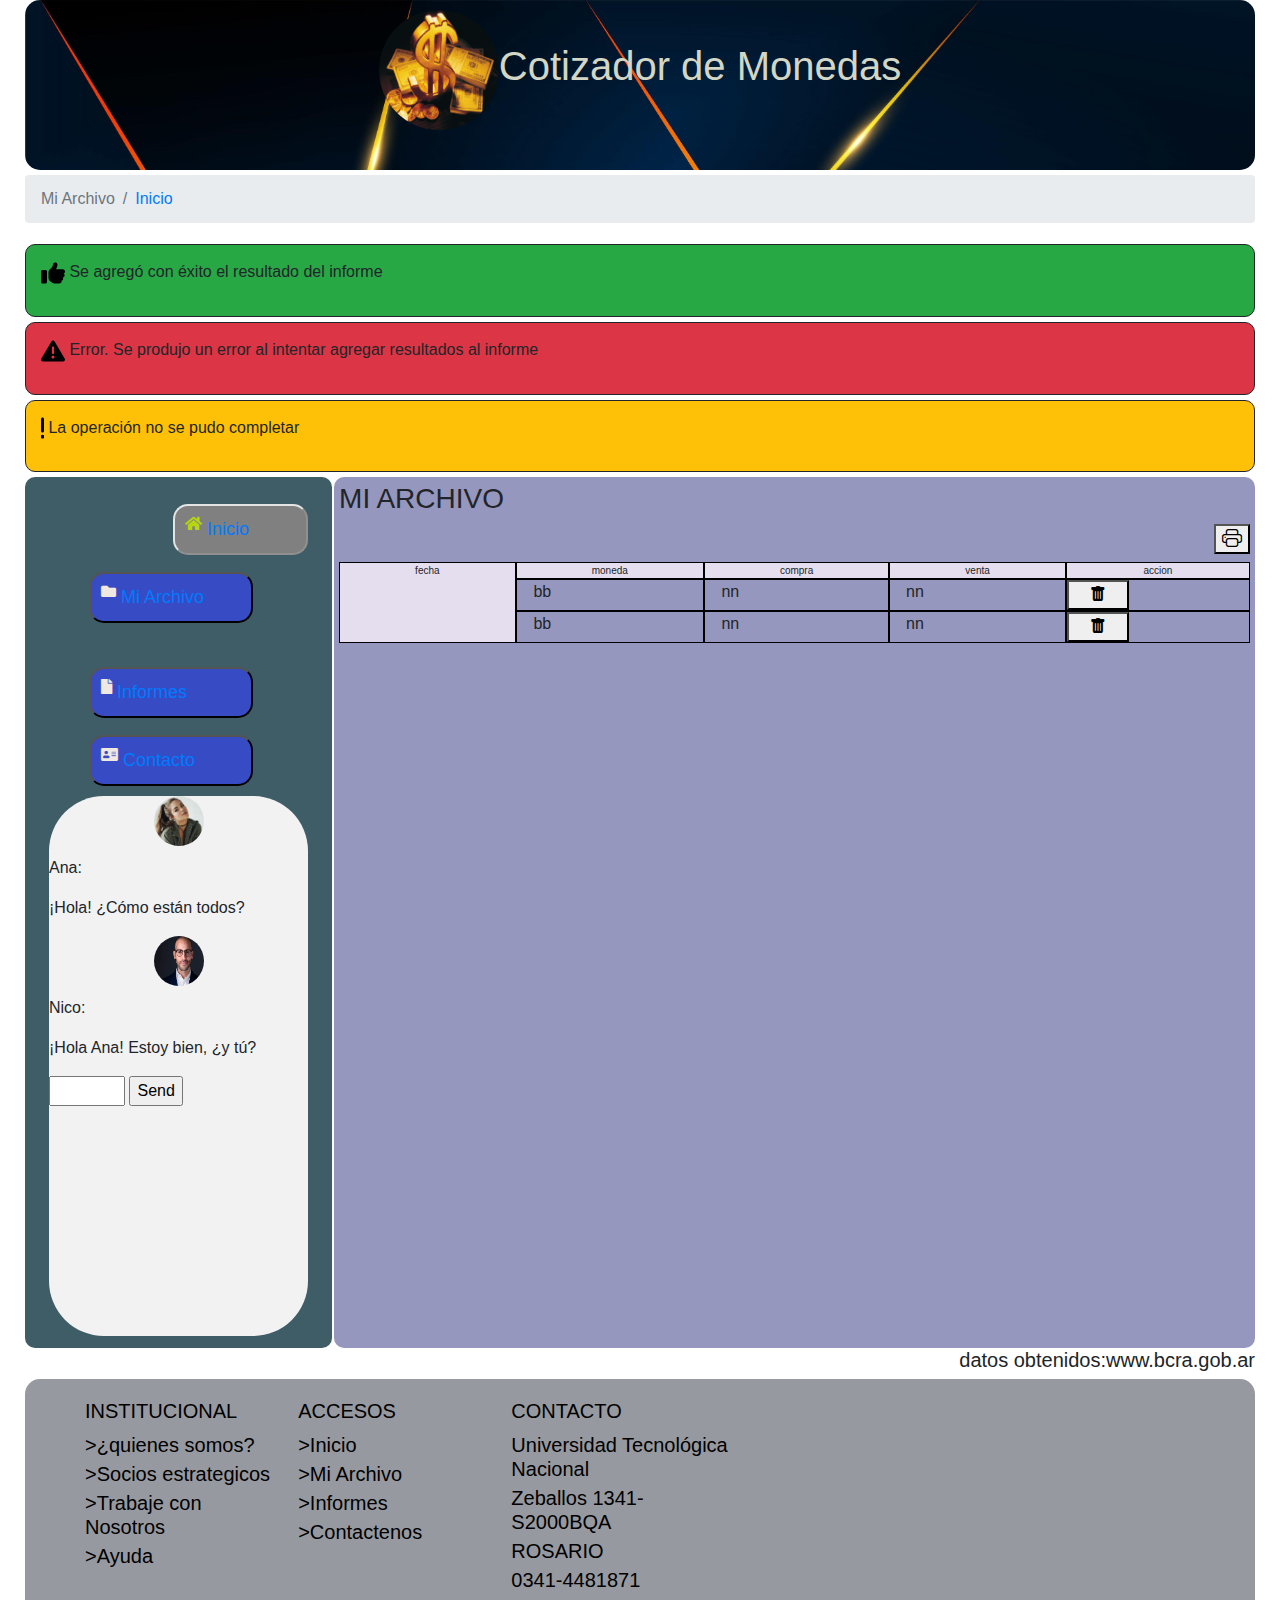
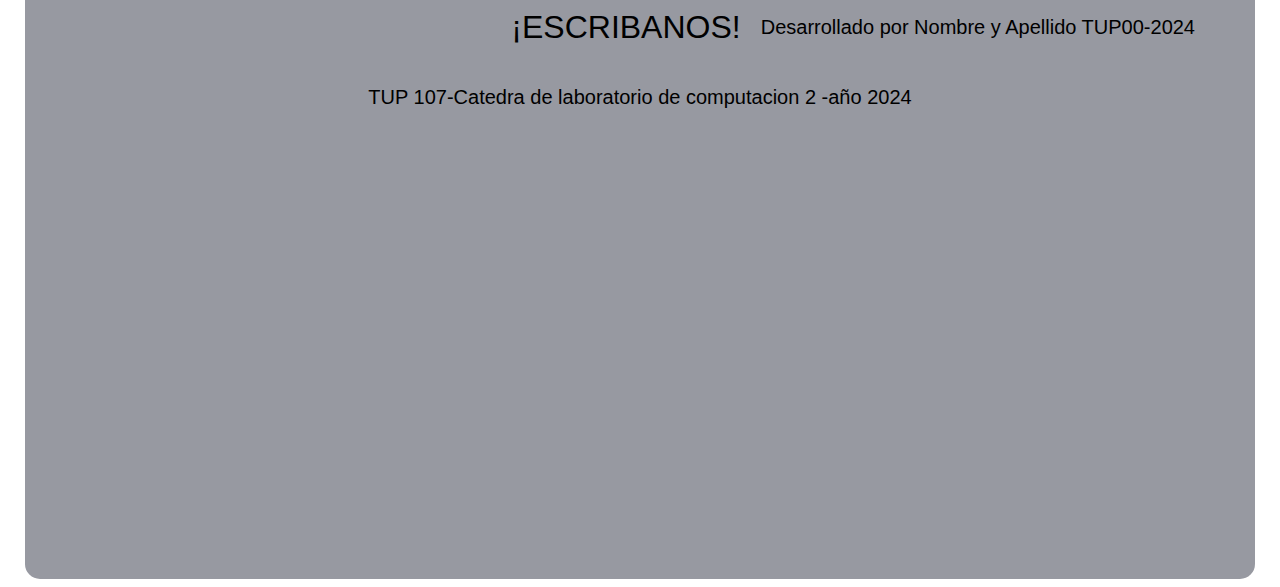
<file: Mi Archivo.html>
<!DOCTYPE html>
<html lang="en">

<head>
    <meta charset="UTF-8">
    <meta name="viewport" content="width=device-width, initial-scale=1.0">

    <title>COTIZADOR DE MONEDAS</title>
    <link rel="stylesheet" href="css/common.css">
    <link rel="stylesheet" href="https://cdnjs.cloudflare.com/ajax/libs/font-awesome/5.15.4/css/all.min.css">

    <link href="https://maxcdn.bootstrapcdn.com/bootstrap/4.5.2/css/bootstrap.min.css" rel="stylesheet">
    <link rel="stylesheet" href="https://cdn.jsdelivr.net/npm/bootstrap-icons@1.11.3/font/bootstrap-icons.min.css">

<body>
    <header>
        <div class="item-imagen">
            <div id="item">
                <img src="img/moneda.jpg" alt="foto" title="foto-perfil" width="120" height="120" alt="foto">
            </div>
            <div id="item-titulo">
                <h1>Cotizador de Monedas</h1>
            </div>
            </section>
        </div>
    </header>
    <nav aria-label="breadcrumb">
        <ol class="breadcrumb">
            <li class="breadcrumb-item active" aria-current="page">Mi Archivo</li>
            <li class="breadcrumb-item"><a href="index.html">Inicio</a></li>
        </ol>
    </nav>
    <!--Seccion para mensajes al usuario-->
    <section id="sec-messages">
        <div id="msg-container">
            <div class="msg-divs msg-exito" id="msg-1">
                <p class="msg-text"><svg class="svg-icons" xmlns="http://www.w3.org/2000/svg" height="1.5em"
                        viewBox="0 0 512 512">
                        <path
                            d="M313.4 32.9c26 5.2 42.9 30.5 37.7 56.5l-2.3 11.4c-5.3 26.7-15.1 52.1-28.8 75.2H464c26.5 0 48 21.5 48 48c0 18.5-10.5 34.6-25.9 42.6C497 275.4 504 288.9 504 304c0 23.4-16.8 42.9-38.9 47.1c4.4 7.3 6.9 15.8 6.9 24.9c0 21.3-13.9 39.4-33.1 45.6c.7 3.3 1.1 6.8 1.1 10.4c0 26.5-21.5 48-48 48H294.5c-19 0-37.5-5.6-53.3-16.1l-38.5-25.7C176 420.4 160 390.4 160 358.3V320 272 247.1c0-29.2 13.3-56.7 36-75l7.4-5.9c26.5-21.2 44.6-51 51.2-84.2l2.3-11.4c5.2-26 30.5-42.9 56.5-37.7zM32 192H96c17.7 0 32 14.3 32 32V448c0 17.7-14.3 32-32 32H32c-17.7 0-32-14.3-32-32V224c0-17.7 14.3-32 32-32z" />
                    </svg> Se agregó con éxito el resultado del informe</p>
            </div>
            <div class="msg-divs msg-error" id="msg-2">
                <p class="msg-text"><svg class="svg-icons" xmlns="http://www.w3.org/2000/svg" height="1.5em"
                        viewBox="0 0 512 512">
                        <path
                            d="M256 32c14.2 0 27.3 7.5 34.5 19.8l216 368c7.3 12.4 7.3 27.7 .2 40.1S486.3 480 472 480H40c-14.3 0-27.6-7.7-34.7-20.1s-7-27.8 .2-40.1l216-368C228.7 39.5 241.8 32 256 32zm0 128c-13.3 0-24 10.7-24 24V296c0 13.3 10.7 24 24 24s24-10.7 24-24V184c0-13.3-10.7-24-24-24zm32 224a32 32 0 1 0 -64 0 32 32 0 1 0 64 0z" />
                    </svg> Error. Se produjo un error al intentar agregar resultados al informe</p>
            </div>
            <div class="msg-divs msg-incompleto" id="msg-3">
                <p class="msg-text"><svg class="svg-icons" xmlns="http://www.w3.org/2000/svg" height="1.5em"
                        viewBox="0 0 64 512">
                        <path
                            d="M64 64c0-17.7-14.3-32-32-32S0 46.3 0 64V320c0 17.7 14.3 32 32 32s32-14.3 32-32V64zM32 480a40 40 0 1 0 0-80 40 40 0 1 0 0 80z" />
                    </svg> La operación no se pudo completar</p>
            </div>
        </div>
    </section>
    <div class="main">
        <div class="sidebar">
            <ul class="nav-links">
                <li class="nav-item inicio"><button><i class="fas fa-home"></i> <a href="index.html">Inicio</a></button>
                </li>
                <li class="nav-item MiArchivo"><button><i class="fas fa-folder"></i> <a href="Mi Archivo.html">Mi
                            Archivo</a></button>
                </li>
                <li class="nav-item"><button><i class="fas fa-file"></i><a href="informes.html">Informes</a></button>
                </li>
                <li class="nav-item"><button><i class="fas fa-address-card"></i><a
                            href="Contacto.html">Contacto</a></button></li>
            </ul>
            <!--chat-->
            <div id="wrapper">
                <div class="chat-container">
                    <div id="chatbox">

                        <div class="message">
                            <img src="img/usuario1.jpg" alt="Usuario 1" class="user-avatar">
                            <p class="username">Ana:</p>
                            <p class="message-content">¡Hola! ¿Cómo están todos?</p>
                        </div>
                        <div class="message">
                            <img src="img/usuario2.jpg" alt="Usuario 2" class="user-avatar">
                            <p class="username">Nico:</p>
                            <p class="message-content">¡Hola Ana! Estoy bien, ¿y tú?</p>
                        </div>
                        <!-- Formulario para enviar mensajes -->
                        <form name="message" action="">
                            <input name="usermsg" type="text" id="usermsg" size="5" />
                            <input name="submitmsg" type="submit" id="submitmsg" value="Send" />
                        </form>
                    </div>
                </div>

            </div>
        </div>

        <div class="contenido">

            <h3>MI ARCHIVO</h3>
            <h5><button><i class="bi bi-printer"></i></button></h5>
            <div class="container-archivo">
                <div class="item-archivo item-aa">fecha</div>
                <div class="item-archivo item-bb">moneda</div>
                <div class="item-archivo item-cc">compra</div>
                <div class="item-archivo item-dd">venta</div>
                <div class="item-archivo item-ee">accion</div>
                <div class="item-relleno item-2">bb</div>
                <div class="item-relleno item-3">nn</div>
                <div class="item-relleno item-4">nn</div>
                <div class="item-relleno item-5">
                    <button type="reset"> <i class="bi bi-trash-fill"></i></button>
                </div>

                <div class="item-relleno item-7">bb</div>
                <div class="item-relleno item-8">nn</div>
                <div class="item-relleno item-9">nn</div>
                <div class="item-relleno item-10">
                    <button type="reset"> <i class="bi bi-trash-fill"></i></button>

                </div>
            </div>
        </div>
    </div>


    </div>
    </div>
    </div>
    <h5>datos obtenidos:www.bcra.gob.ar
        <footer>
            <div class="container">
                <div class="footer-row">
                    <div class="footer-links">
                        <h4>INSTITUCIONAL</h4>
                        <ul>
                            <li><a href="#">>¿quienes somos?</a></li>
                            <li><a href="#">>Socios estrategicos</a></li>
                            <li><a href="#">>Trabaje con Nosotros</a></li>
                            <li><a href="#">>Ayuda</a></li>

                        </ul>
                    </div>
                    <div class="footer-links">
                        <h4>ACCESOS</h4>
                        <ul>
                            <li><a href="#">>Inicio</a></li>
                            <li><a href="#">>Mi Archivo</a></li>
                            <li><a href="#">>Informes</a></li>
                            <li><a href="#">>Contactenos</a></li>

                        </ul>
                    </div>
                    <div class="footer-links">
                        <h4>CONTACTO</h4>
                        <ul>
                            <li>Universidad Tecnológica Nacional</li>
                            <li>Zeballos 1341-S2000BQA</li>
                            <li>ROSARIO</li>
                            <li>0341-4481871</li>

                        </ul>
                        <h2><a href="tel:+3415111580">¡ESCRIBANOS!</a></h2>

                    </div>


                    <div class="footer-row" id="developer">
                        <p>Desarrollado por
                            Nombre y Apellido
                            TUP00-2024</p>
                    </div>

                </div>
            </div>


            <div class="pie">
                <p>TUP 107-Catedra de laboratorio de computacion 2 -año 2024</p>
            </div>
        </footer>
</body>

</html>
</file>
<file: css/common.css>
* {
    font-family: sans-serif;
}

body {

    flex-direction: column;
    display: flex;
    margin: 0;
    padding: 0px 25px;
    /*epacio laterales de la pagina*/


}

.msg-divs {
    border: 1px solid;
    border-radius: 10px 10px;
    margin-top: 5px;
    padding: 15px;
}

.msg-exito {
    background-color: #28a745;
}

.msg-error {
    background-color:#dc3545 ;
}

.msg-incompleto {
    background-color:#ffc107 ;
}

header {
    display: flex;
    background-image: url('../img/f.jpg');
    border-radius: 15px;
    background-size: cover;
    text-align: center;
    height: 170px;
    /*altura fija*/
    padding: 10px;
    justify-content: space-between;
}

.item-imagen {
    display: flex;
    align-items: center;
    justify-content: center;
}

img {

    margin: 0 auto;
    max-width: 100%;
    border-radius: 50%;
}

h1 {
    max-width: 100%;
    margin: 0;
    color: rgb(211, 214, 196);
}

/*-------------migas:--------------*/
.breadcrumb {
    display: flex;
    list-style: none;
    margin-top: 5px;
    border-radius: 10px 10px;
}

/*--------------------------------*/
.main {
    display: flex;
    gap: 2px;
    
    font-family: sans-serif;
    height: 100%;
    min-width: 100%;
}

.main .sidebar,
.main .contenido {
    height: 100vh;


    border-radius: 10px;
    margin-top: 5px;
    box-sizing: border-box;
    height: auto;


}

.main .sidebar {
    background: rgb(63, 93, 102);
    flex: 1 1 25%;
padding:12px 24px ;
}

.main .contenido {
    flex: 1 1 75%;
    box-sizing: border-box;
    background: rgb(150, 151, 190);
    height: auto;
    
    overflow: hidden;
    /*evita desbordamiento*/
    padding: 5px 5px;

}

@media (max-width: 768px) {
    .main {
        flex-direction: column;
    }

    .main .sidebar,
    .main .contenido {
        flex: 1 1 100%;
    }
}


.nav-links {
    display: flex;
    flex-direction: column;
    flex-wrap: wrap;
    justify-content: space-between;
    gap: 2px;

    list-style: none;
    margin-bottom: 10px;
    max-width: 100%;
    color: white;
    flex-basis: 50%;
}

.nav-item button {
    display: flex;
    border-radius: 15px;
    background: rgb(55, 76, 196);
    padding: 10px;
    width: 75%;
}

@media (max-width: 768px) {
    .nav-item button {
        width: 100%;
        
    }

}

/*iconos*/
.nav-item button {
    display: flex;
    max-width: 100%;
    font-size: 15px;
    color: rgb(240, 233, 225);
    margin-top: 15px;
}

.nav-item a:link {
    text-decoration: none;
    /* Quitar subrayado del enlace */
    margin-right: 5px;
    
    margin-left: 5px;

    font-size: 18px;
    /* Tamaño del ícono */

}

.inicio button {
    display: flex;
    border-color: #e4e4e4;
    /* Color de borde diferente para el elemento "Inicio" */
    padding: 10px;
    background: gray;
    border-radius: 15px;
    width: 15vh;
    float: right;

}

.nav-item.inicio i {
    color: #b8d60f;
    /* Color de ícono diferente para el elemento "Inicio" */

}

.nav-item .MiArchivo button {
    border-color: #e4e4e4;
    /* Color de borde diferente para el elemento "Inicio" */
    padding: 10px;
    background: rgb(2, 41, 43);
    border-radius: 15px;
}

.nav-item.inicio button:hover,
.nav-item button:hover {
    background-color: rgb(13, 218, 47);
}

.nav-item.MiArchivo button:hover {
    background-color: rgb(13, 218, 47);
}

.nav-item a:visited {
    color: rgb(42, 165, 83);
    
}

.sidebar.chat-container {
    /* Ajustar al ancho del sidebar */
    box-sizing: border-box;
    /*  padding y borde en el ancho */
    max-height: 80%;
    max-width: 100%;
    margin-top: 5px;
    /* Margen superior para separarlo de los botones */
    border-radius: 55px 55px;
    text-align: center;
    overflow: auto;

}


.chat-container {

    background-color: #f2f2f2;
    /* Color de fondo del contenedor del chat */
    border-radius: 55px 55px;
    height: 60vh;

}

.user-profile {


    text-align: center;
    /* Centra el contenido del perfil */
    height: 50vh;
}

.user-avatar {
    display: flex;
    width: 50px;
    
    height: 50px;

    border-radius: 50%;

    margin-bottom: 10px;
    
}

/*--------------------------------------------*/
/*---------contemido------*/
.container-main {
    display: grid;
    grid-template-columns: auto auto;
    background-color: rgb(140, 146, 146);
padding: 30px;
    color: blue;
    font-size: 10px;
    max-width: 100%;
    border-radius:25px  ;
    margin: 0px;
}

/*container principal*/
/*index*/

.container-valores {
    display: grid;
    grid-template-columns: auto auto auto auto;
    background-color: rgb(225, 240, 183);
    padding: 15px 2px;
    border: 1px solid black;
    column-gap: 1px;
    margin-top: 20px;
    height: 89vh;
    width: 100%;

    border-radius: 25px 25px;

}

.item-valores {
    background-color: rgb(165, 164, 170);
    border: 1px solid black;
    padding: 15px;
    font-size: 55px;
    justify-self: auto;
    text-align: center;
    margin-top: 10p;
    height: 10vh;
    font-stretch: condensed;
    max-width: 100%;

}

.item-moneda {
    display: grid;
    grid-template-columns: auto auto auto;
    border: 1px solid;
    border-radius: 10px 10px;
    justify-self: auto;
    width: auto;
    background-color: #b7b9b2;
    font-size: 10px;
    font-stretch: condensed;
    /*me acomodo los valores dentro del grid*/
    max-width: 100%;
}

.interior-item-a {
    grid-row: 1 / 3;
    align-self: center;


}



h5 {
    text-align: end;
}

/*portal donde me traigo los datos*/
/*----ARCHIVO-----*/
.container-archivo {
    display: grid;
    grid-template-columns: auto auto auto auto auto;
    overflow: scroll;
}

.item-archivo {
    font-size: 15px;
    background-color: rgb(228, 222, 238);
    border: 1px solid black;
    text-align: center;
    font-size: 10px;
   
}

.item-aa {
    grid-row: 1 / 5;

    text-align: center;
    align-items: center;
}

.item-relleno {
    display: grid;
    grid-template-columns: auto auto auto auto auto;
    text-align: center;
    border: 1px solid black;
    
}
/*informes*/
.container-grafico {
overflow:scroll;
    background-color: #b8d60f;
    height: 40%;
    width:100%;
    margin-top: 15px;
    
}

/* Estilos para la grid del gráfico */

.grid {

    display: flex;
text-align: start;
    align-items: flex-end;
    height: 170px;
    width:100%;
    background-color: #f1f1f1;

    border: 1px solid #ccc;
}

/* Estilos para las barras del gráfico */
.bar {
    width: 30px;
    background-color: #4caf50;
    text-align: center;
    color: white;
    position: relative;
    display: flex;
    align-items: flex-end;
    justify-content: center;
    border: 1px solid black;
}

.bar::before {
    content: attr(data-name);
    position: absolute;

    font-size: 5px;
    color: #000;
}

.bar::after {
    content: attr(title);
    position: absolute;
    bottom: 100%;
    font-size: 10px;
    color: #000;
}

/* --bar-value para establecer la altura de la barra */
.bar {
    height: var(--bar-value);
}
/*contacto*/



.formulario {
        
    grid-column: 1 / 2; /* Primera columna */
    grid-row: 1 / 3; /* Ocupa dos filas */
    background: rgb(25, 39, 228);
    color: white;
    padding:15px;
    border-radius: 15px;
}
.formulario form {
    display: flex;
    flex-direction: column;
    justify-content: left;

}

.formulario form .form-control {
    margin-bottom: 2px;
}

.formulario label {
    display: block;
    
    margin-bottom: 5px;
    
}
.formulario input,
.formulario form textarea {
    overflow: scroll;
    width: 100%;
    padding: 5px;
    margin-top: 5px;
    border: 0.3px solid #e23409;
    border-radius: 3px;
    
    box-sizing: border-box;
    
}

.formulario form button {
    width: 30%;
    padding: 5px;
    background-color: #657565;
    color: rgb(35, 36, 36);
    border: none;
    cursor: pointer;
    border-radius: 5px;
}
.formulario form button:hover {
    background-color: #56f056;
}
.container-contacto
{
    display: flex;
    background-color: #0B5345;
    border-radius: 15px;
    box-sizing: border-box;
    padding: 50px;
}

    .container-contacto {
        display: grid;
        grid-template-columns:auto auto;
        gap: 20px; 
        background-color: #0B5345;
        border-radius: 15px;
        padding: 20px;
        width: 100%;

        
    }
    
    
    
    .parrafo-contacto {
       
        background-color: #7b7981;
        padding: 20px;
        border-radius: 15px;
    }
    
    .datos-contacto {
        
        background-color: beige;
        padding: 20px;
        border-radius: 15px;
        display: flex; 
        justify-content: space-between; 
    }
   
    
    .item-contacto {
        max-width: 50%; 
    }
    
    .item-contacto img {
        max-width: 100%; 
    }
    
    ul{
list-style: none;
    }
    .item-contacto
    {
        padding:30px;
        
        margin:2px;
    
    }
    
/* ---------pie---------*/
footer {


    font-family: sans-serif;
    background-color: rgb(151, 153, 161);
    color: black;
    text-align: center;
    padding: 0;
    border-radius: 15px;
    margin-left: 0;
    justify-content: space-between;
    align-items: flex-start;
    padding-top: 5px;
    margin-top: 7px;
    margin-right: 0;
    height: 130px;
    height: 800px;
    /*altura fija*/

}

.container {
    display: flex;
    max-width: 1200px;
    margin: 30px;
    padding: 0;
    margin-top: 15px;
}

.footer-row {
    display: flex;
    flex-wrap: wrap;
    flex-direction: row;
    text-align: start;

}

.footer-links a {
    color: black;

}

#developer {
    align-self: flex-end;
    
}

.footer-links ul {
    list-style: none;
    /* Eliminar las viñetas */
    padding: 0;



}

.footer-links li {

    list-style: none;
    margin-bottom: 5px;
    display: flex;
    align-items: center;
    /* Alinear verticalmente el contenido */
}

.footer-links {
    flex: 1 1 0;
    margin-right: 20px;

}

.footer-links h4 {

    font-size: 20px;
    margin-top: 25px;
    font-weight: 500;
    width: 25%;
    padding: 0;
    margin: 0;
    margin-bottom: 10px;
}

.developer {
    padding: 20px;

    margin-left: auto;

}

h2 a {
    color: black;
}

.pie {
    text-align: center;
    flex-basis: 100%;
}
</file>
